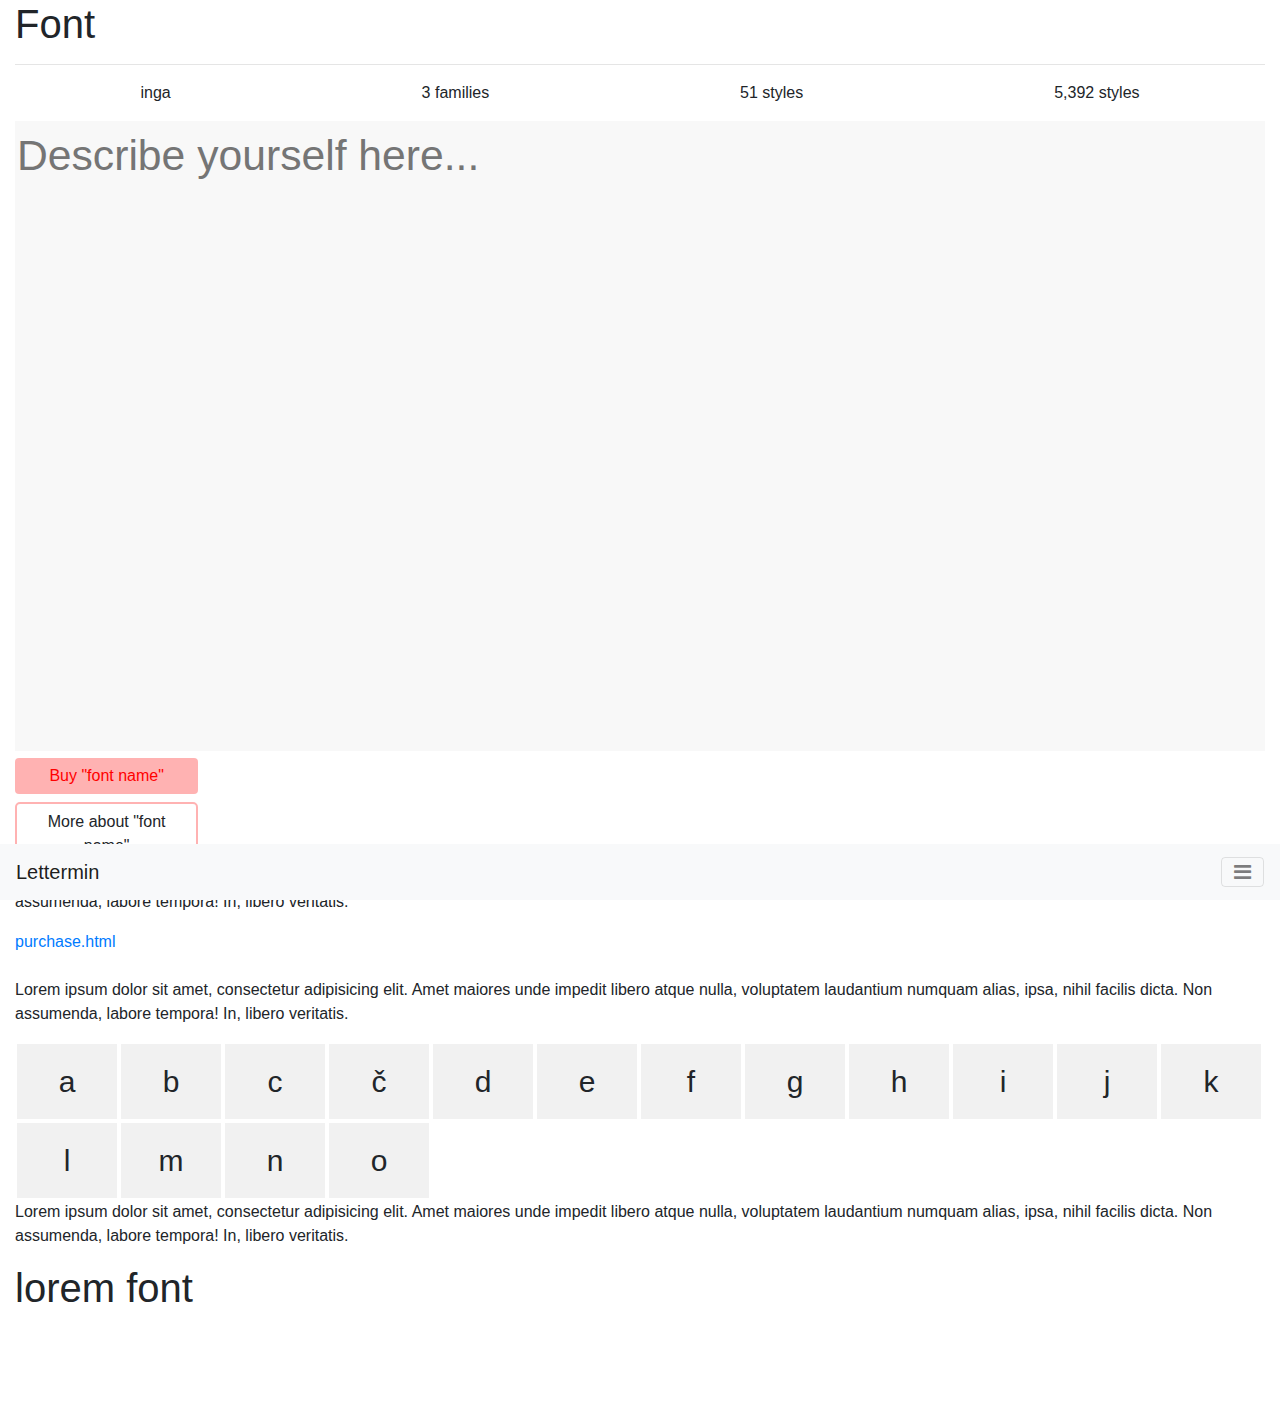
<file: index.html>
<!DOCTYPE html>
<html lang="en">
<head>
  <meta charset="UTF-8">
  <meta name="viewport" content="width=device-width, initial-scale=1, shrink-to-fit=no">

  <title>Lettermin</title>
  <link rel="stylesheet" href="https://stackpath.bootstrapcdn.com/bootstrap/4.3.1/css/bootstrap.min.css" integrity="sha384-ggOyR0iXCbMQv3Xipma34MD+dH/1fQ784/j6cY/iJTQUOhcWr7x9JvoRxT2MZw1T" crossorigin="anonymous">
 <link rel="stylesheet" href="style.css" class="css">
 <link href="https://stackpath.bootstrapcdn.com/font-awesome/4.7.0/css/font-awesome.min.css" rel="stylesheet" integrity="sha384-wvfXpqpZZVQGK6TAh5PVlGOfQNHSoD2xbE+QkPxCAFlNEevoEH3Sl0sibVcOQVnN" crossorigin="anonymous">
</head>
<body>
  
  <nav class="navbar fixed-bottom navbar-light bg-light">
  <a class="navbar-brand" href="#">Lettermin</a>
  <button class="navbar-toggler toggler-example" type="button" data-toggle="collapse" data-target="#navbarSupportedContent1"
    aria-controls="navbarSupportedContent1" aria-expanded="false" aria-label="Toggle navigation"><span class="dark-blue-text"><i
        class="fa fas fa-bars"></i></span></button>
        <div class="collapse navbar-collapse" id="navbarSupportedContent1">
        <!-- Links -->
    <ul class="navbar-nav mr-auto">
      <li class="nav-item active">
        <a class="nav-link" href="#">Fonts <span class="sr-only">(current)</span></a>
      </li>
      <li class="nav-item">
        <a class="nav-link" href="#">Buy fonts</a>
      </li>
      <li class="nav-item">
        <a class="nav-link" href="#">Licences</a>
      </li>
      <li class="nav-item">
        <a class="nav-link" href="#">Contact us</a>
      </li>
    </ul>
    <!-- Links -->

  </div>
</nav>
  
  <div class="container-fluid">
    <h1>Font</h1>
    <hr>
    <div class="d-flex justify-content-around">
      <p class="font-name">inga</p>
      <p class="font-families">3 families</p>
      <p class="font-styles">51 styles</p>
      <p class="font-glyphs">5,392 styles</p>
    </div>
    <form>
      <textarea rows="4" cols="20" placeholder="Describe yourself here..." autofocus></textarea>
    </form>
   <div class="row">
    <div class="col-md-4 col-lg-2">
      <button class="btn CTA btn-block">Buy "font name"</button>
    </div>
  </div>
  <div class="row mt-2">
    <div class="col-md-4 col-lg-2">
      <button class="btn more btn-block">More about "font name"</button>
    </div>
  </div>
  <p>Lorem ipsum dolor sit amet, consectetur adipisicing elit. Amet maiores unde impedit libero atque nulla, voluptatem laudantium numquam alias, ipsa, nihil facilis dicta. Non assumenda, labore tempora! In, libero veritatis.</p>
  <a href="purchase.html">purchase.html</a><br><br>
  <p>Lorem ipsum dolor sit amet, consectetur adipisicing elit. Amet maiores unde impedit libero atque nulla, voluptatem laudantium numquam alias, ipsa, nihil facilis dicta. Non assumenda, labore tempora! In, libero veritatis.</p>
  <div class="container-fluid">
    <div class="row">
      <div class="kocke">a</div>
      <div class="kocke">b</div>
      <div class="kocke">c</div>
      <div class="kocke">č</div>
      <div class="kocke">d</div>
      <div class="kocke">e</div>
      <div class="kocke">f</div>
      <div class="kocke">g</div>
      <div class="kocke">h</div>
      <div class="kocke">i</div>
      <div class="kocke">j</div>
      <div class="kocke">k</div>
      <div class="kocke">l</div>
      <div class="kocke">m</div>
      <div class="kocke">n</div>
      <div class="kocke">o</div>
    </div>
  </div>
    <p>Lorem ipsum dolor sit amet, consectetur adipisicing elit. Amet maiores unde impedit libero atque nulla, voluptatem laudantium numquam alias, ipsa, nihil facilis dicta. Non assumenda, labore tempora! In, libero veritatis.</p>
    <h1>lorem font</h1>
    <div class="mt-5 pt-5"></div>
  </div>
  
  
  
  
<!--scripts-->  
<script src="https://code.jquery.com/jquery-3.3.1.slim.min.js" integrity="sha384-q8i/X+965DzO0rT7abK41JStQIAqVgRVzpbzo5smXKp4YfRvH+8abtTE1Pi6jizo" crossorigin="anonymous"></script>
<script src="https://cdnjs.cloudflare.com/ajax/libs/popper.js/1.14.7/umd/popper.min.js" integrity="sha384-UO2eT0CpHqdSJQ6hJty5KVphtPhzWj9WO1clHTMGa3JDZwrnQq4sF86dIHNDz0W1" crossorigin="anonymous"></script>
<script src="https://stackpath.bootstrapcdn.com/bootstrap/4.3.1/js/bootstrap.min.js" integrity="sha384-JjSmVgyd0p3pXB1rRibZUAYoIIy6OrQ6VrjIEaFf/nJGzIxFDsf4x0xIM+B07jRM" crossorigin="anonymous"></script>  
</body>
</html>
</file>
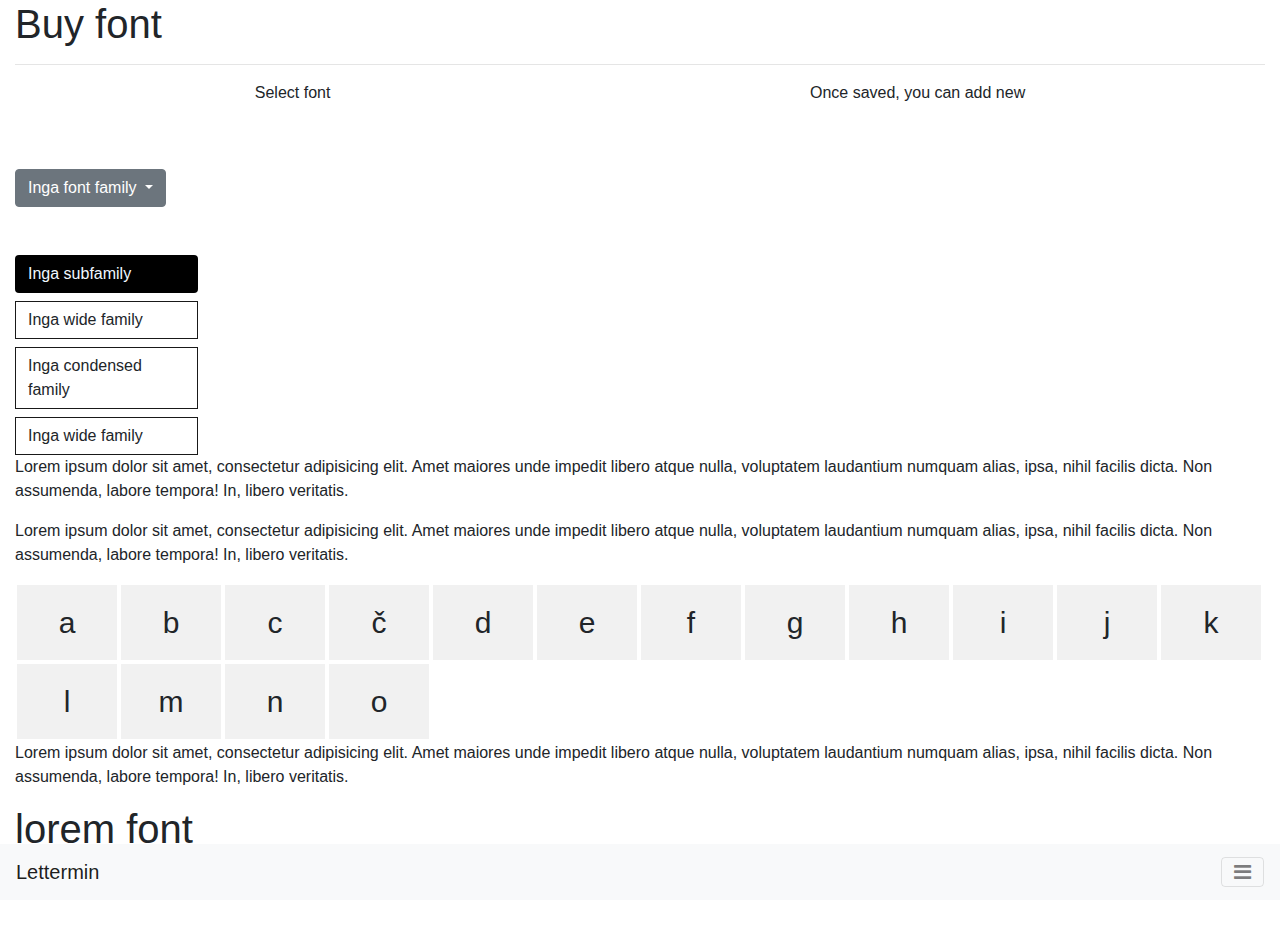
<file: purchase.html>
<!DOCTYPE html>
<html lang="en">
<head>
  <meta charset="UTF-8">
  <meta name="viewport" content="width=device-width, initial-scale=1, shrink-to-fit=no">

  <title>Lettermin</title>
  <link rel="stylesheet" href="https://stackpath.bootstrapcdn.com/bootstrap/4.3.1/css/bootstrap.min.css" integrity="sha384-ggOyR0iXCbMQv3Xipma34MD+dH/1fQ784/j6cY/iJTQUOhcWr7x9JvoRxT2MZw1T" crossorigin="anonymous">
 <link rel="stylesheet" href="style.css" class="css">
 <link href="https://stackpath.bootstrapcdn.com/font-awesome/4.7.0/css/font-awesome.min.css" rel="stylesheet" integrity="sha384-wvfXpqpZZVQGK6TAh5PVlGOfQNHSoD2xbE+QkPxCAFlNEevoEH3Sl0sibVcOQVnN" crossorigin="anonymous">
</head>
<body>
  
  <nav class="navbar fixed-bottom navbar-light bg-light">
  <a class="navbar-brand" href="#">Lettermin</a>
  <button class="navbar-toggler toggler-example" type="button" data-toggle="collapse" data-target="#navbarSupportedContent1"
    aria-controls="navbarSupportedContent1" aria-expanded="false" aria-label="Toggle navigation"><span class="dark-blue-text"><i
        class="fa fas fa-bars"></i></span></button>
        <div class="collapse navbar-collapse" id="navbarSupportedContent1">
        <!-- Links -->
    <ul class="navbar-nav mr-auto">
      <li class="nav-item active">
        <a class="nav-link" href="#">Fonts <span class="sr-only">(current)</span></a>
      </li>
      <li class="nav-item">
        <a class="nav-link" href="#">Buy fonts</a>
      </li>
      <li class="nav-item">
        <a class="nav-link" href="#">Licences</a>
      </li>
      <li class="nav-item">
        <a class="nav-link" href="#">Contact us</a>
      </li>
    </ul>
    <!-- Links -->

  </div>
</nav>
  
  <div class="container-fluid">
    <h1>Buy font</h1>
    <hr>
    <div class="d-flex justify-content-around">
      <p class="font-name">Select font</p>
      <p class="font-families">Once saved, you can add new</p>
    </div>
    
  <div class="dropdown my-5">
  <button class="btn btn-secondary dropdown-toggle" type="button" id="dropdownMenuButton" data-toggle="dropdown" aria-haspopup="true" aria-expanded="false">
    Inga font family
  </button>
  <div class="dropdown-menu" aria-labelledby="dropdownMenuButton">
    <a class="dropdown-item" href="#">font 1</a>
    <a class="dropdown-item" href="#">font 2</a>
    <a class="dropdown-item" href="#">font 3</a>
  </div>
</div>
  
   <div class="row">
    <div class="col-md-4 col-lg-2">
      <button class="btn font btn-block">Inga subfamily</button>
    </div>
  </div>
  <div class="row mt-2">
    <div class="col-md-4 col-lg-2">
      <button class="btn font-options btn-block">Inga wide family</button>
    </div>
  </div>
    <div class="row mt-2">
    <div class="col-md-4 col-lg-2">
      <button class="btn font-options btn-block">Inga condensed family</button>
    </div>
  </div>
    <div class="row mt-2">
    <div class="col-md-4 col-lg-2">
      <button class="btn font-options btn-block">Inga wide family</button>
    </div>
  </div>
  <p>Lorem ipsum dolor sit amet, consectetur adipisicing elit. Amet maiores unde impedit libero atque nulla, voluptatem laudantium numquam alias, ipsa, nihil facilis dicta. Non assumenda, labore tempora! In, libero veritatis.</p>
  <p>Lorem ipsum dolor sit amet, consectetur adipisicing elit. Amet maiores unde impedit libero atque nulla, voluptatem laudantium numquam alias, ipsa, nihil facilis dicta. Non assumenda, labore tempora! In, libero veritatis.</p>
  <div class="container-fluid">
    <div class="row">
      <div class="kocke">a</div>
      <div class="kocke">b</div>
      <div class="kocke">c</div>
      <div class="kocke">č</div>
      <div class="kocke">d</div>
      <div class="kocke">e</div>
      <div class="kocke">f</div>
      <div class="kocke">g</div>
      <div class="kocke">h</div>
      <div class="kocke">i</div>
      <div class="kocke">j</div>
      <div class="kocke">k</div>
      <div class="kocke">l</div>
      <div class="kocke">m</div>
      <div class="kocke">n</div>
      <div class="kocke">o</div>
    </div>
  </div>
    <p>Lorem ipsum dolor sit amet, consectetur adipisicing elit. Amet maiores unde impedit libero atque nulla, voluptatem laudantium numquam alias, ipsa, nihil facilis dicta. Non assumenda, labore tempora! In, libero veritatis.</p>
    <h1>lorem font</h1>
    <div class="mt-5 pt-5"></div>
  </div>
  
  
  
  
<!--scripts-->  
<script src="https://code.jquery.com/jquery-3.3.1.slim.min.js" integrity="sha384-q8i/X+965DzO0rT7abK41JStQIAqVgRVzpbzo5smXKp4YfRvH+8abtTE1Pi6jizo" crossorigin="anonymous"></script>
<script src="https://cdnjs.cloudflare.com/ajax/libs/popper.js/1.14.7/umd/popper.min.js" integrity="sha384-UO2eT0CpHqdSJQ6hJty5KVphtPhzWj9WO1clHTMGa3JDZwrnQq4sF86dIHNDz0W1" crossorigin="anonymous"></script>
<script src="https://stackpath.bootstrapcdn.com/bootstrap/4.3.1/js/bootstrap.min.js" integrity="sha384-JjSmVgyd0p3pXB1rRibZUAYoIIy6OrQ6VrjIEaFf/nJGzIxFDsf4x0xIM+B07jRM" crossorigin="anonymous"></script>  
</body>
</html>
</file>
<file: style.css>
.fa-1x {
font-size: 1.5rem;
}

.navbar-toggler.toggler-example {
cursor: pointer;
}

textarea {
  resize: none;
  outline: none;
  width: 100%;
  min-height: 70vh;
  border: none;
  font-size: 32pt;
  background-color: #f8f8f8;
}

.CTA {
  background-color: rgba(255, 0, 0, 0.3);
  color: rgba(255, 0, 0, 1);
  border: none;
}

.more {
  border-style: solid;
  border-radius: 5px;
  border-width: 2px;
  border-color: rgba(255, 0, 0, 0.3);}

.kocke {
  background-color: #f1f1f1;
  width: 100px;
  margin: 2px;
  text-align: center;
  line-height: 75px;
  font-size: 30px;
}

.font-options {
  text-align: left;
    border-style: solid;
  border-width: 1px;
  border-radius: 0;
  border-color: rgba(0, 0, 0, 0.9);}


.font {
  text-align: left;
  background-color: black;
  color: aliceblue
}
</file>
